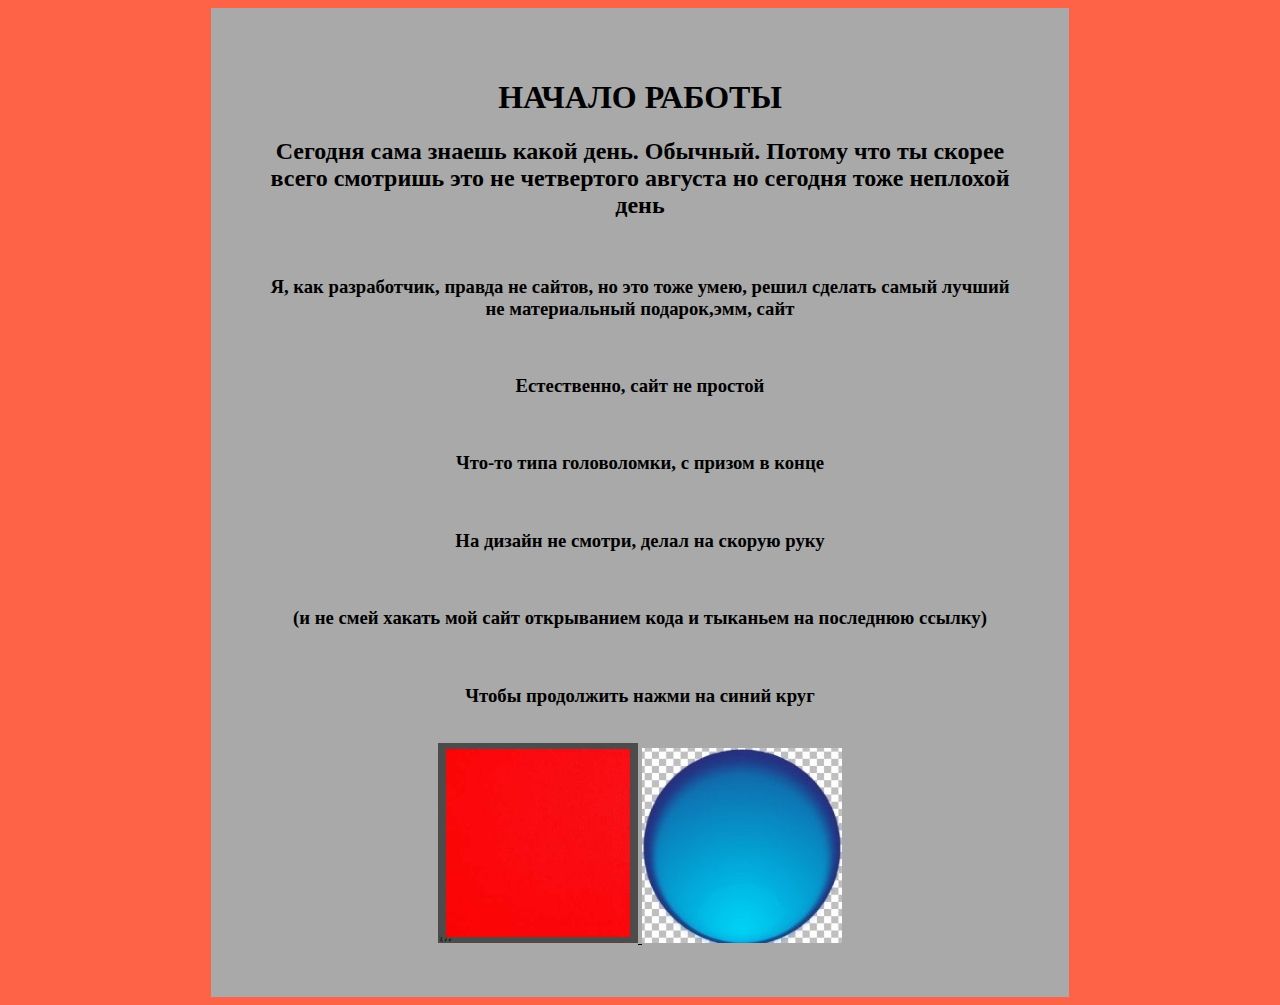
<file: index.html>
<!DOCTYPE html>
<html>
    <link type="text/css" href="css/css.css" rel="stylesheet">
    <head>
        <title>УДАЛИ</title>
    </head>
    <body link="#000000" alink="#000000" vlink="#000000">
      <div>
		<h1>НАЧАЛО РАБОТЫ</h1>
		<h2>Сегодня сама знаешь какой день. Обычный. Потому что ты скорее всего смотришь это не четвертого августа но сегодня тоже неплохой день</h2>
        <br>
        <h3>Я, как разработчик, правда не сайтов, но это тоже умею, решил сделать самый лучший не материальный подарок,эмм, сайт</h3>
        <br>
        <h3>Естественно, сайт не простой</h3>
        <br>
        <h3>Что-то типа головоломки, с призом в конце</h3>
        <br>
        <h3>На дизайн не смотри, делал на скорую руку</h3>          
        <br>
        <h3>(и не смей хакать мой сайт открыванием кода и тыканьем на последнюю ссылку)</h3>
        <br>
        <h3>Чтобы продолжить нажми на синий круг</h3>
        <br>
        <a href="void/2.html" title="это мой сайт и что такое синий круг буду решать я, тыкай уже" target="_blank">
            <img src="images/%D0%BA%D0%B2%D0%B0%D0%B4%D1%80%D0%B0%D1%82.jpg" width="200px"> 
        </a>
        <a href="" title="неть"><img src="images/%D0%BA%D1%80%D1%83%D0%B3.jpg" width="300px"></a>
      </div>   
    </body>
</html>
</file>
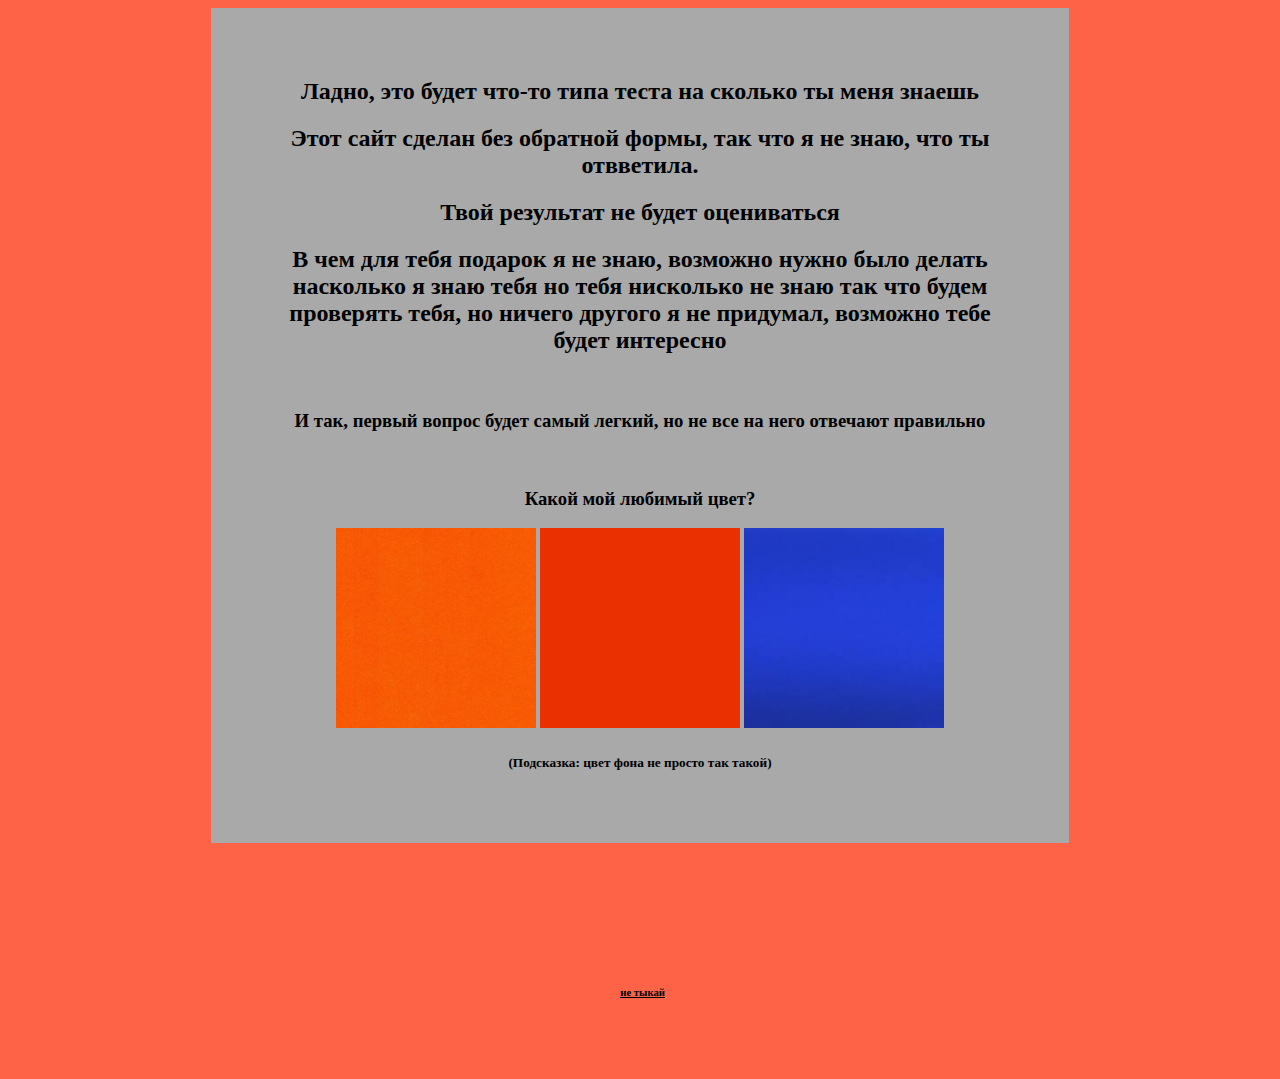
<file: void/2.html>
<!DOCTYPE html>
<html>
    <link type="text/css" href="../css/css.css" rel="stylesheet">
    <head>
        <title>УДАЛИ</title>
    </head>
    <body link="#000000" alink="#000000" vlink="#ff952a">
      <div>
		<h2>Ладно, это будет что-то типа теста на сколько ты меня знаешь</h2>
		<h2>Этот сайт сделан без обратной формы, так что я не знаю, что ты отвветила.</h2>
		<h2>Твой результат не будет оцениваться</h2> 
		<h2>В чем для тебя подарок я не знаю, возможно нужно было делать насколько я знаю тебя но тебя нисколько не знаю так что будем проверять тебя, но ничего другого я не придумал, возможно тебе будет интересно</h2> 
        <br>
        <h3>И так, первый вопрос будет самый легкий, но не все на него отвечают правильно</h3>
        <br>
        <h3>Какой мой любимый цвет?</h3>
        <a href="%D1%8D%D0%BC%D0%BC.html"><img src="../images/%D0%BE%D1%80%D0%B0%D0%BD%D0%B6%D0%B5%D0%B2%D1%8B%D0%B9.jpg"></a>
        <a href="%D1%8D%D0%BC%D0%BC2.html"><img src="../images/%D0%BA%D1%80%D0%B0%D1%81%D0%BD%D1%8B%D0%B9.jpg"></a>
        <a href="%D0%9F%D0%B5%D1%80%D0%B5%D1%85%D0%BE%D0%B42%D0%B83.html"><img src="../images/%D1%81%D0%B8%D0%BD%D0%B8%D0%B9.jpg"></a>
		<h5>(Подсказка: цвет фона не просто так такой)</h5> 
      </div>   
      <br>
      <div class="love"><a href="love.html"> <h6>не тыкай</h6></a></div>    
    </body>
</html>
</file>
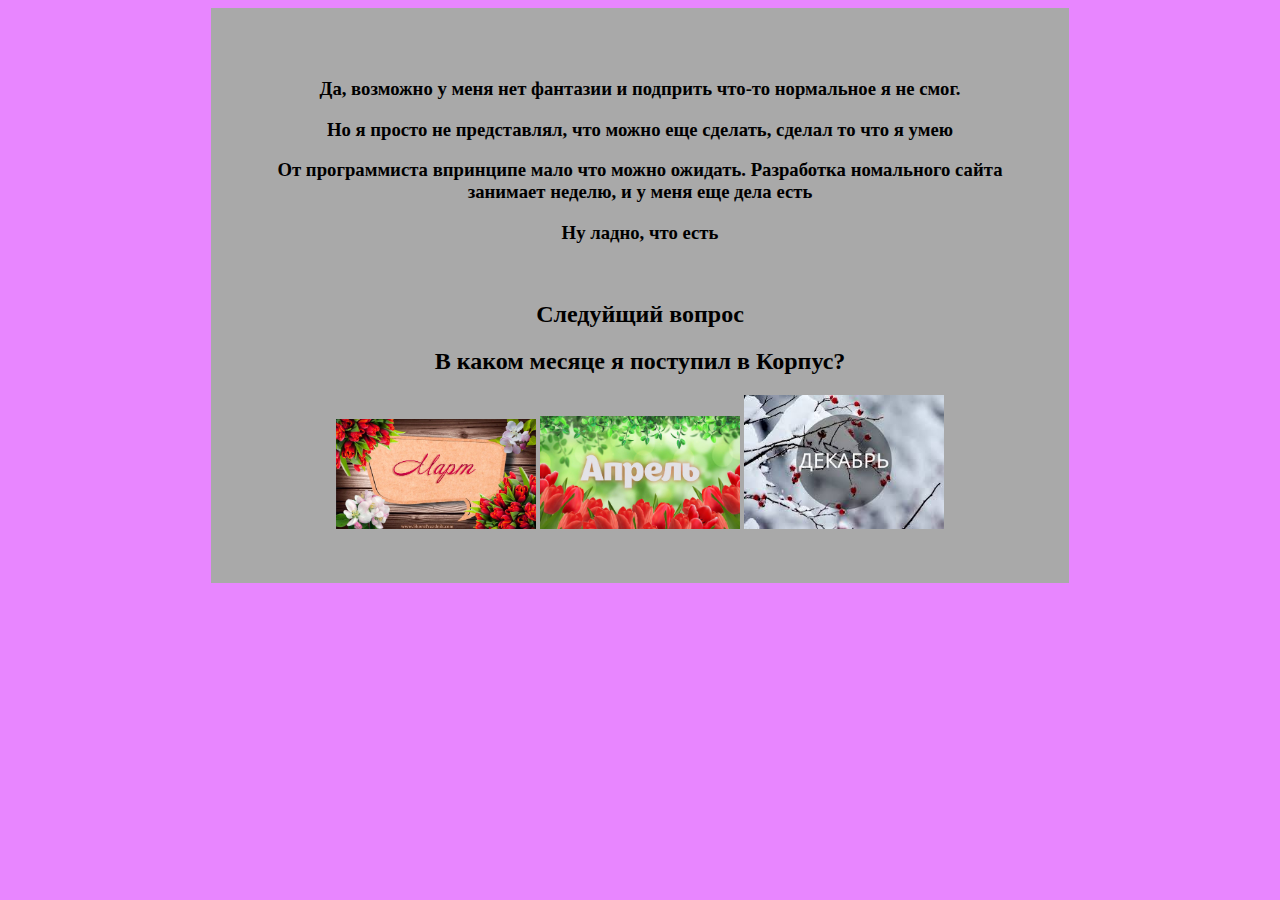
<file: void/3.html>
<!DOCTYPE html>
<html class="rose">
    <link type="text/css" href="../css/css.css" rel="stylesheet">
    <head>
        <title>УДАЛИ</title>
    </head>
    <body link="#000000" alink="#000000" vlink="#000000">
      <div>
		<h2></h2>
        <h3>Да, возможно у меня нет фантазии и подприть что-то нормальное я не смог. </h3>
        <h3>Но я просто не представлял, что можно еще сделать, сделал то что я умею</h3>
        <h3>От программиста впринципе мало что можно ожидать. Разработка номального сайта занимает неделю, и у меня еще дела есть</h3>
        <h3>Ну ладно, что есть</h3>
        <br>
        <h2>Следуйщий вопрос</h2>
        <h2>В каком месяце я поступил в Корпус?</h2>  
        <a href="%D1%8D%D0%BC%D0%BC3-1.html"><img src="../images/%D0%BC%D0%B0%D1%80%D1%82.jpg"></a>
        <a href="%D1%8D%D0%BC%D0%BC3-2.html"><img src="../images/%D0%B0%D0%BF%D1%80%D0%B5%D0%BB%D1%8C.jpg"></a>
        <a href="%D1%8D%D0%BC%D0%BC3-3.html"><img src="../images/%D0%B4%D0%B5%D0%BA%D0%B0%D0%B1%D1%80%D1%8C.jpg"></a>
      </div>   
    </body>
</html>
</file>
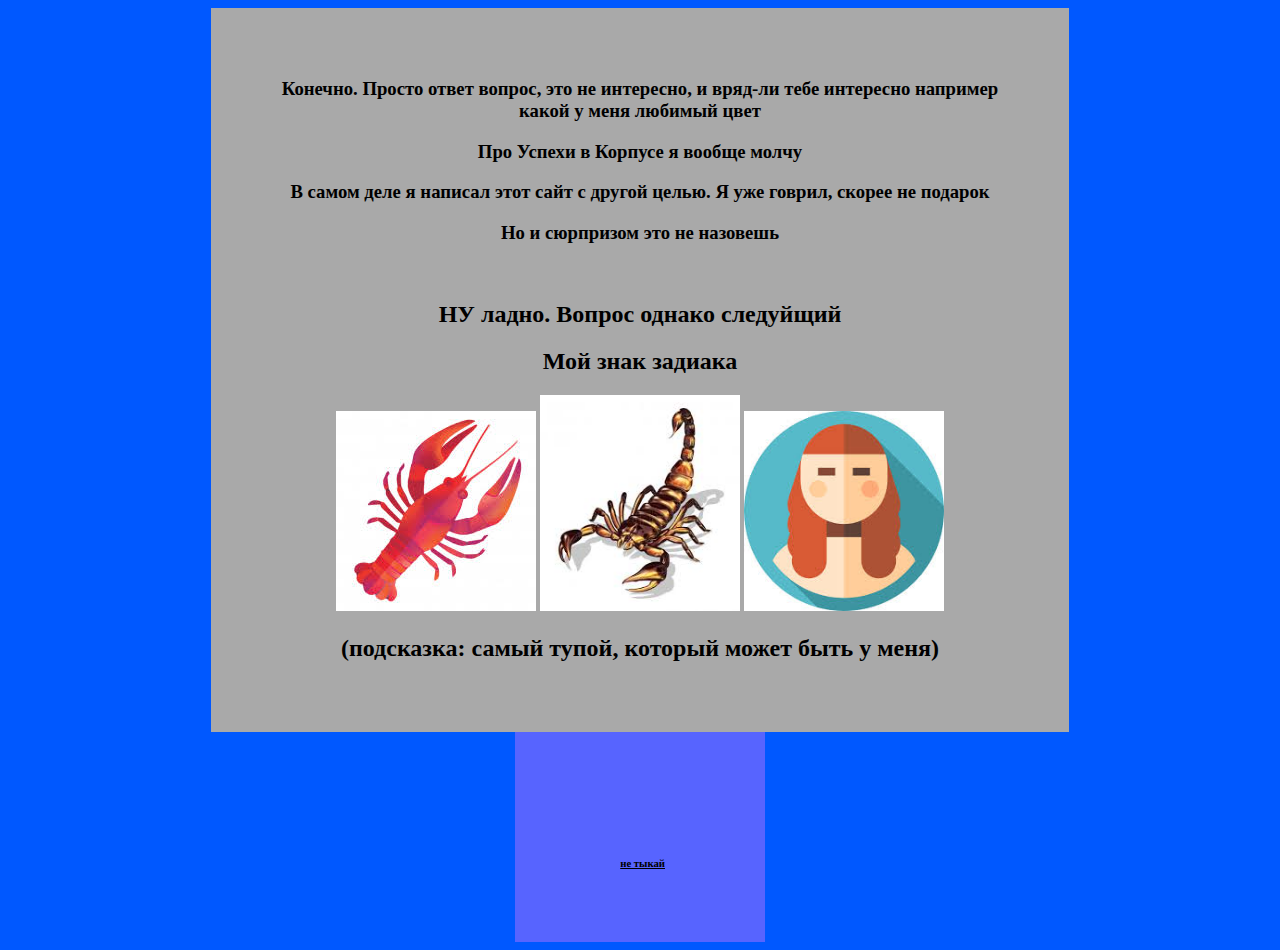
<file: void/4.html>
<!DOCTYPE html>
<html class="ros">
    <link type="text/css" href="../css/css.css" rel="stylesheet">
    <head>
        <title>УДАЛИ</title>
    </head>
    <body link="#000000" alink="#000000" vlink="#000000">
      <div>
		<h2></h2>
        <h3>Конечно. Просто ответ вопроc, это не интересно, и вряд-ли тебе интересно например какой у меня любимый цвет</h3>
        <h3>Про Успехи в Корпусе я вообще молчу</h3>
        <h3> В самом деле я написал этот сайт с другой целью. Я уже говрил, скорее не подарок</h3>
        <h3>Но и сюрпризом это не назовешь</h3>
        <br>
        <h2>НУ ладно. Вопрос однако следуйщий</h2>
        <h2>Мой знак задиака</h2>  
        <a href="%D1%8D%D0%BC%D0%BC4-1.html"><img src="../images/%D1%80%D0%B0%D0%BA.jpg"></a>
        <a href="%D1%8D%D0%BC%D0%BC4-2.html"><img src="../images/%D1%81%D0%BA%D0%BE%D1%80%D0%BF%D0%B8%D0%BE%D0%BD.jpg"></a>
        <a href="%D1%8D%D0%BC%D0%BC4-3.html"><img src="../images/%D0%B4%D0%B5%D0%B2%D0%B0.jpg"></a>
        <h2>(подсказка: самый тупой, который может быть у меня)</h2>   
      </div> 
      <div class="love1"><a href="love.html"> <h6>не тыкай</h6></a></div> 
    </body>
</html>
</file>
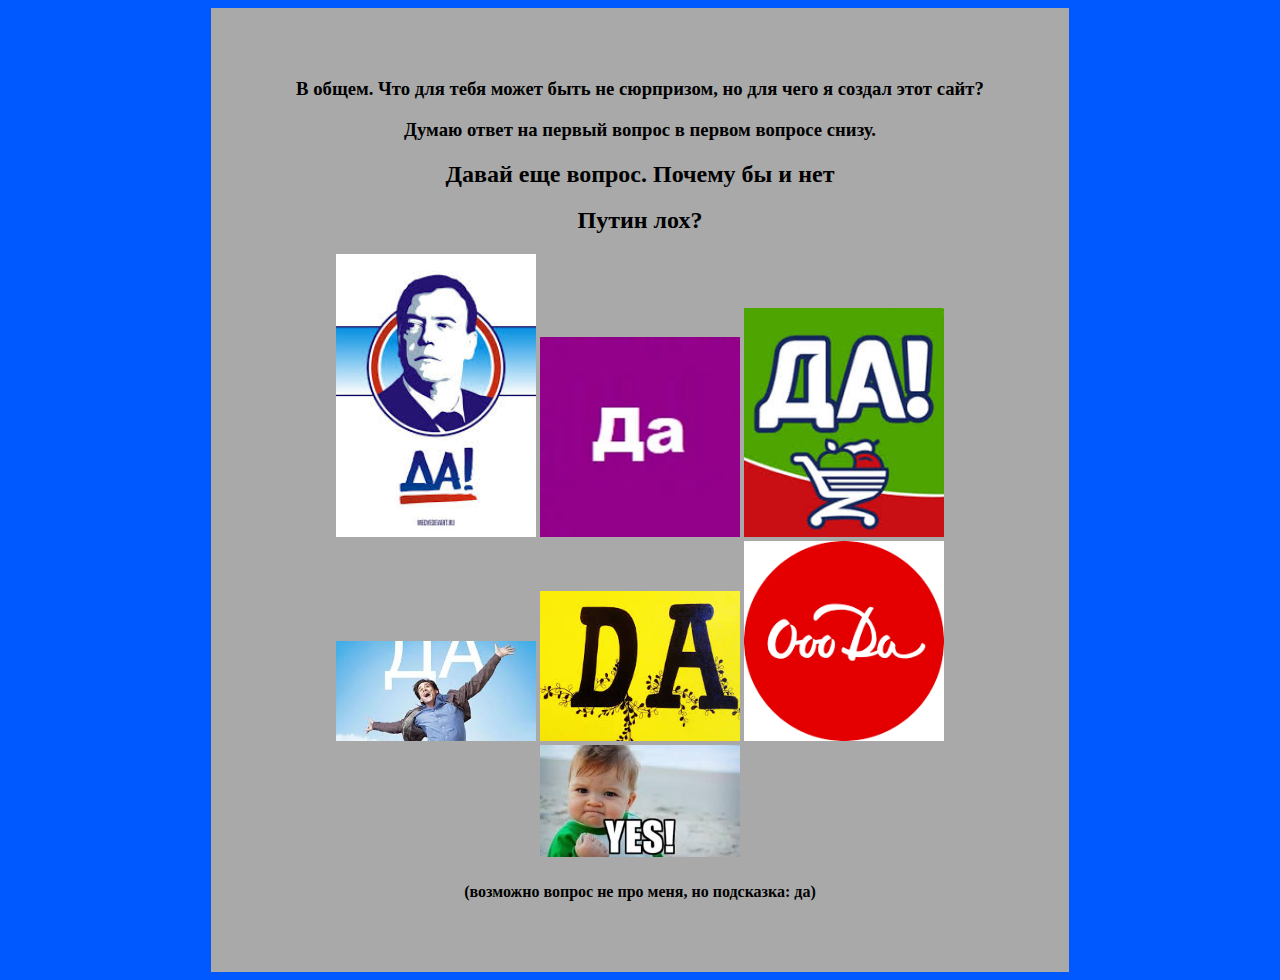
<file: void/5.html>
<!DOCTYPE html>
<html class="ros">
    <link type="text/css" href="../css/css.css" rel="stylesheet">
    <head>
        <title>УДАЛИ</title>
    </head>
    <body link="#000000" alink="#000000" vlink="#000000">
      <div>
		<h2></h2>
        <h3>В общем. Что для тебя может быть не сюрпризом, но для чего я создал этот сайт?</h3>
        <h3>Думаю ответ на первый вопрос в первом вопросе снизу. </h3>  
        <h2>Давай еще вопрос. Почему бы и нет</h2>
        <h2>Путин лох?</h2>  
        <a href="%D1%8D%D0%BC%D0%BC5-1.html"><img src="../images/%D0%B4%D0%B0.jpg"></a>
        <a href="%D1%8D%D0%BC%D0%BC5-1.html"><img src="../images/%D0%B4%D0%B01.jpg"></a>
        <a href="%D1%8D%D0%BC%D0%BC5-1.html"><img src="../images/%D0%B4%D0%B02.jpg"></a>
        <a href="%D1%8D%D0%BC%D0%BC5-1.html"><img src="../images/%D0%B4%D0%B04.jpg"></a>
        <a href="%D1%8D%D0%BC%D0%BC5-1.html"><img src="../images/%D0%B4%D0%B05.jpg"></a>
        <a href="%D1%8D%D0%BC%D0%BC5-1.html"><img src="../images/%D0%B4%D0%B06.png"></a>
        <a href="%D1%8D%D0%BC%D0%BC5-1.html"><img src="../images/%D0%B4%D0%B07.jpg"></a>
        <h4>(возможно вопрос не про меня, но подсказка: да)</h4>   
      </div>   
    </body>
</html>
</file>
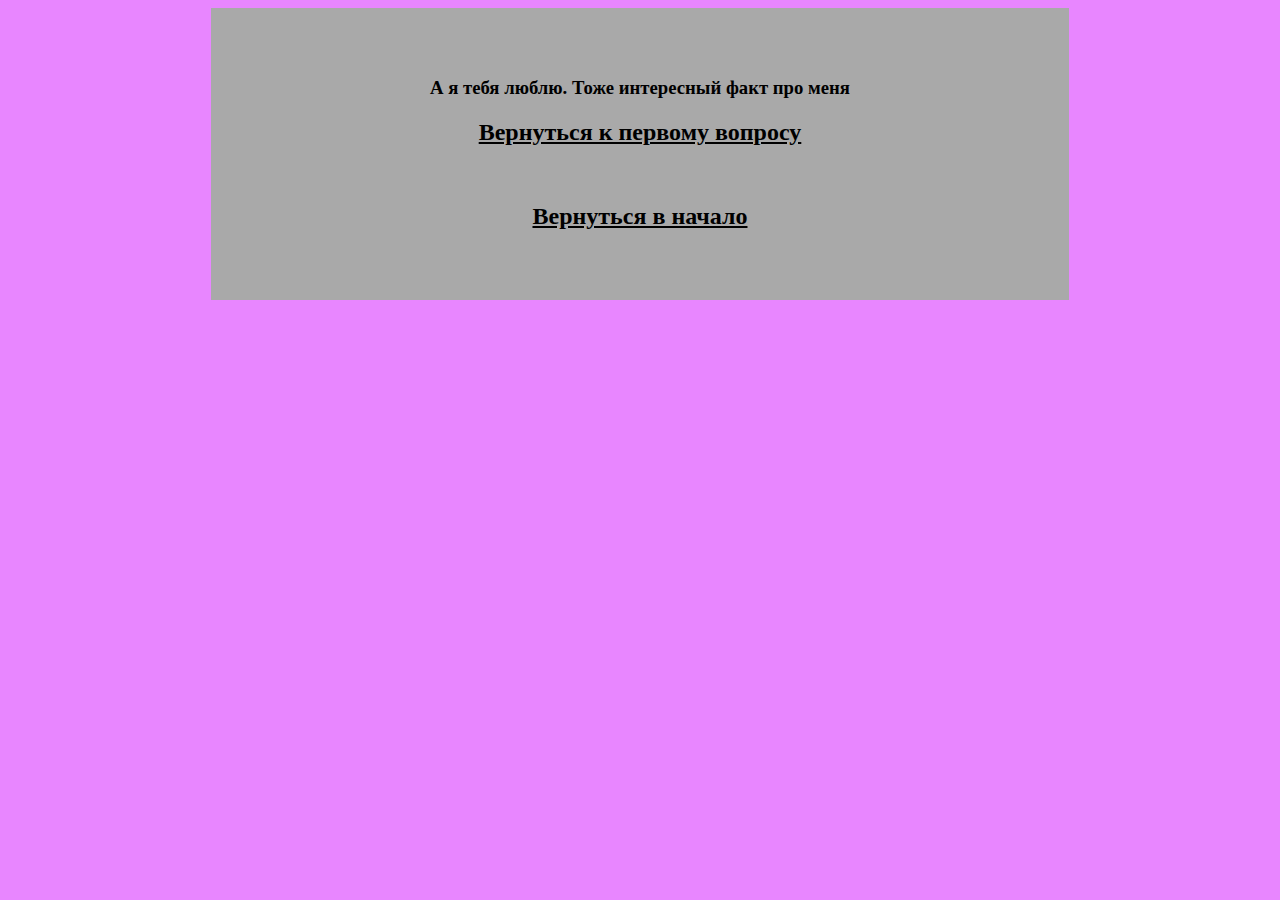
<file: void/love.html>
<!DOCTYPE html>
<html  class="rose">
    <link type="text/css" href="../css/css.css" rel="stylesheet">
    <head>
        <title>УДАЛИ</title>
    </head>
    <body class="rose" link="#000000" alink="#000000" vlink="#000000" >
      <div>
		<h3>А я тебя люблю. Тоже интересный факт про меня</h3>
        <a href="2.html"><h2>Вернуться к первому вопросу</h2></a>
        <br>
        <a href="../index.html"><h2>Вернуться в начало</h2></a>  
      </div>   
    </body>
</html>
</file>
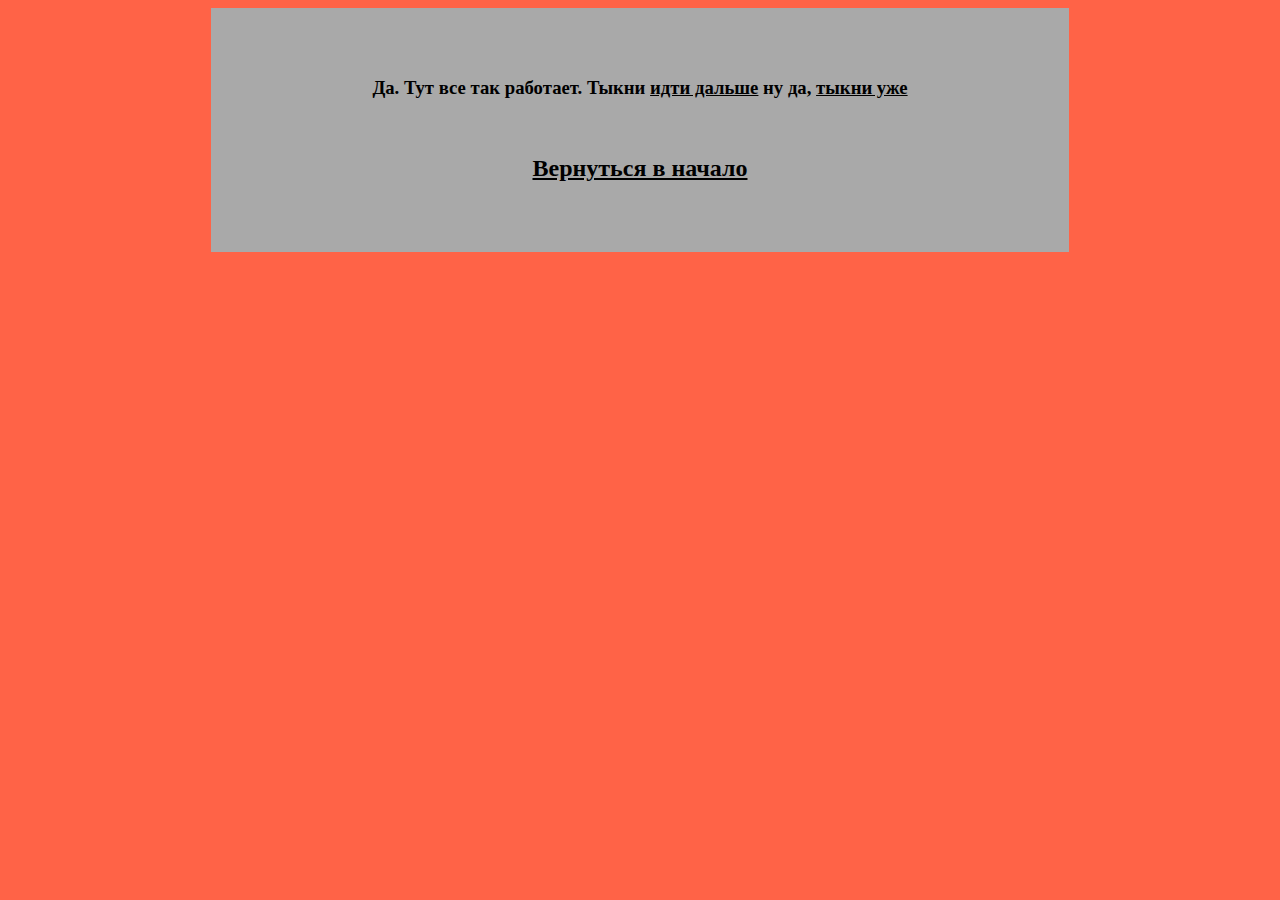
<file: void/Переход2и3.html>
<!DOCTYPE html>
<html>
    <link type="text/css" href="../css/css.css" rel="stylesheet">
    <head>
        <title>УДАЛИ</title>
    </head>
    <body link="#000000" alink="#000000" vlink="#000000">
      <div>
		<h3>Да. Тут все так работает. Тыкни <a href="3.html">идти дальше</a> ну да, <a href="3.html">тыкни уже</a></h3>
        <br>
        <a href="../index.html"><h2>Вернуться в начало</h2></a>  
      </div>   
    </body>
</html>
</file>
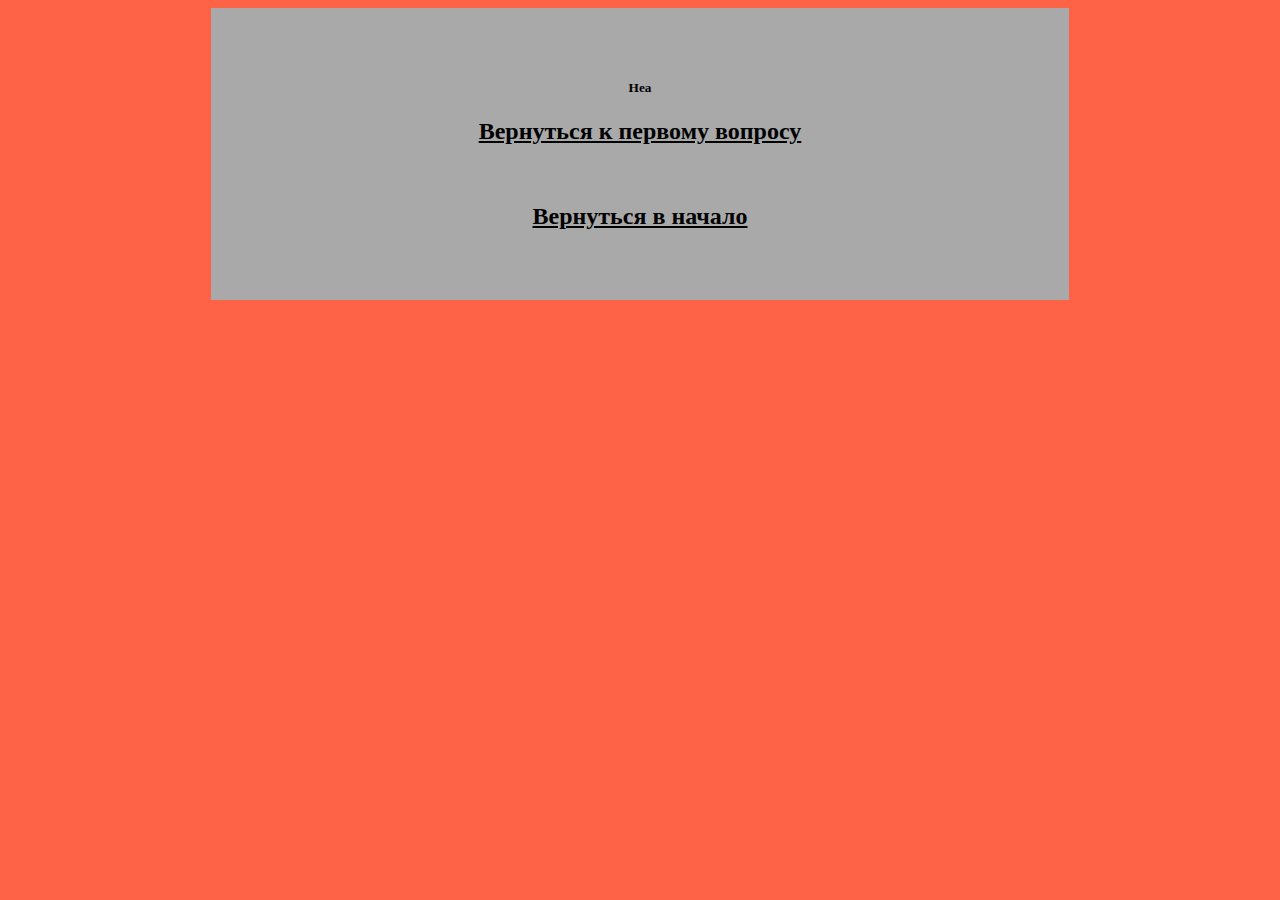
<file: void/эмм.html>
<!DOCTYPE html>
<html>
    <link type="text/css" href="../css/css.css" rel="stylesheet">
    <head>
        <title>УДАЛИ</title>
    </head>
    <body link="#000000" alink="#000000" vlink="#000000">
      <div>
		<h5>Неа</h5>
        <a href="2.html"><h2>Вернуться к первому вопросу</h2></a>
        <br>
        <a href="../index.html"><h2>Вернуться в начало</h2></a>  
      </div>   
    </body>
</html>
</file>
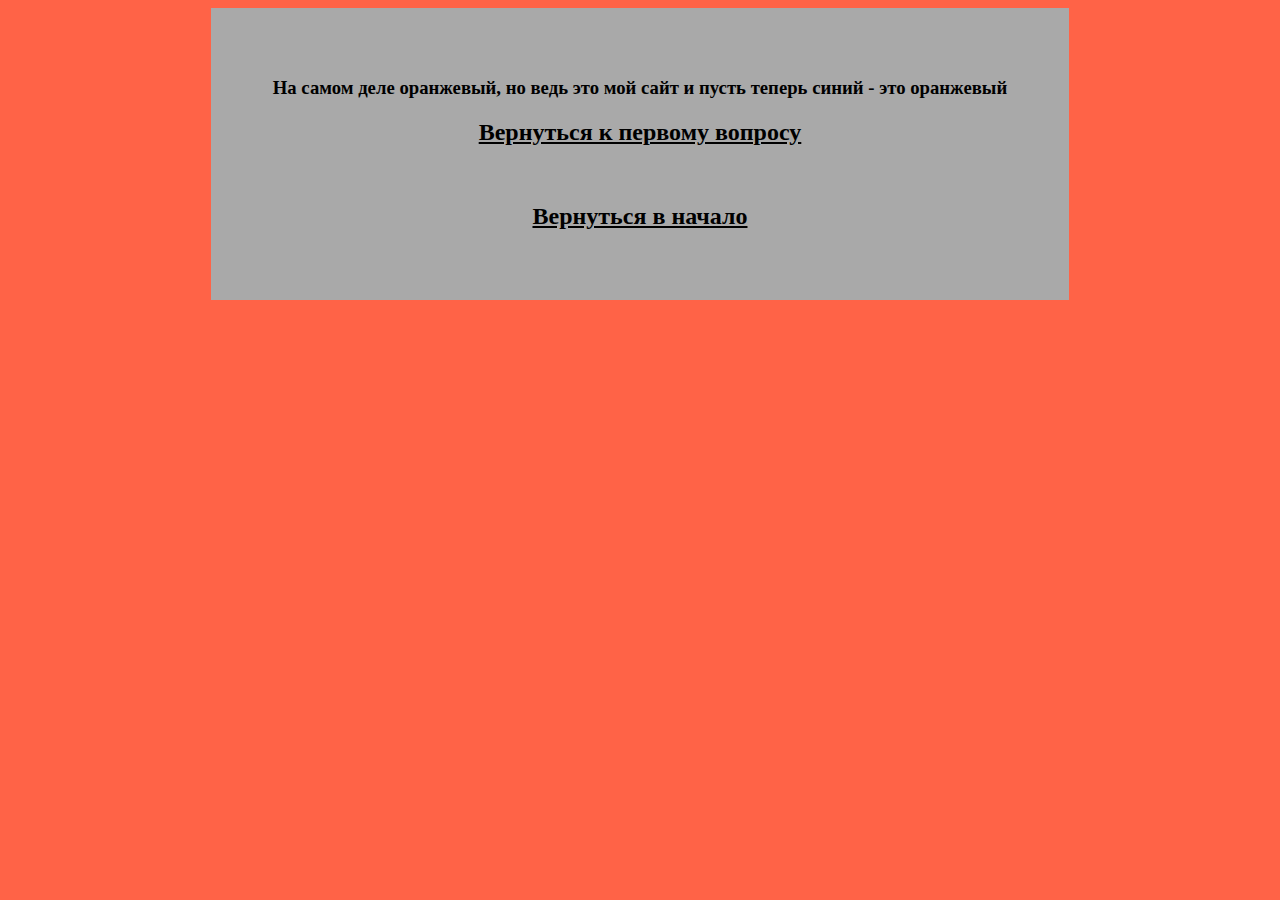
<file: void/эмм2.html>
<!DOCTYPE html>
<html>
    <link type="text/css" href="../css/css.css" rel="stylesheet">
    <head>
        <title>УДАЛИ</title>
    </head>
    <body link="#000000" alink="#000000" vlink="#000000">
      <div>
		<h3>На самом деле оранжевый, но ведь это мой сайт и пусть теперь синий - это оранжевый</h3>
        <a href="2.html"><h2>Вернуться к первому вопросу</h2></a>
        <br>
        <a href="../index.html"><h2>Вернуться в начало</h2></a>  
      </div>   
    </body>
</html>
</file>
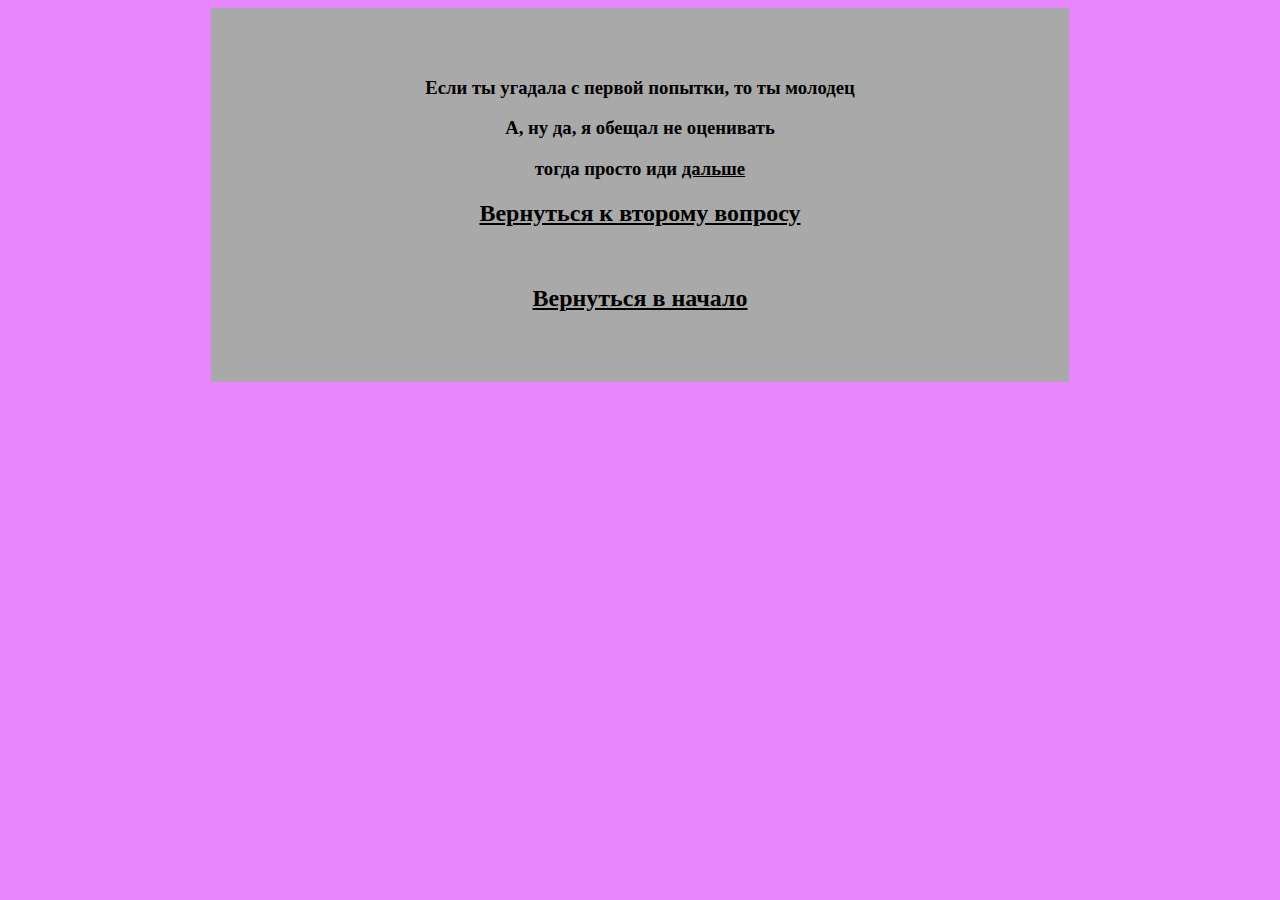
<file: void/эмм3-1.html>
<!DOCTYPE html>
<html class="rose">
    <link type="text/css" href="../css/css.css" rel="stylesheet">
    <head>
        <title>УДАЛИ</title>
    </head>
    <body link="#000000" alink="#000000" vlink="#000000">
      <div>
		<h3>Если ты угадала с первой попытки, то ты молодец</h3>
		<h3>А, ну да, я обещал не оценивать</h3>
        <h3>тогда просто иди <a href="4.html">дальше</a> </h3>
        <a href="3.html"><h2>Вернуться к второму вопросу</h2></a>
        <br>
        <a href="../index.html"><h2>Вернуться в начало</h2></a>  
      </div>   
    </body>
</html>
</file>
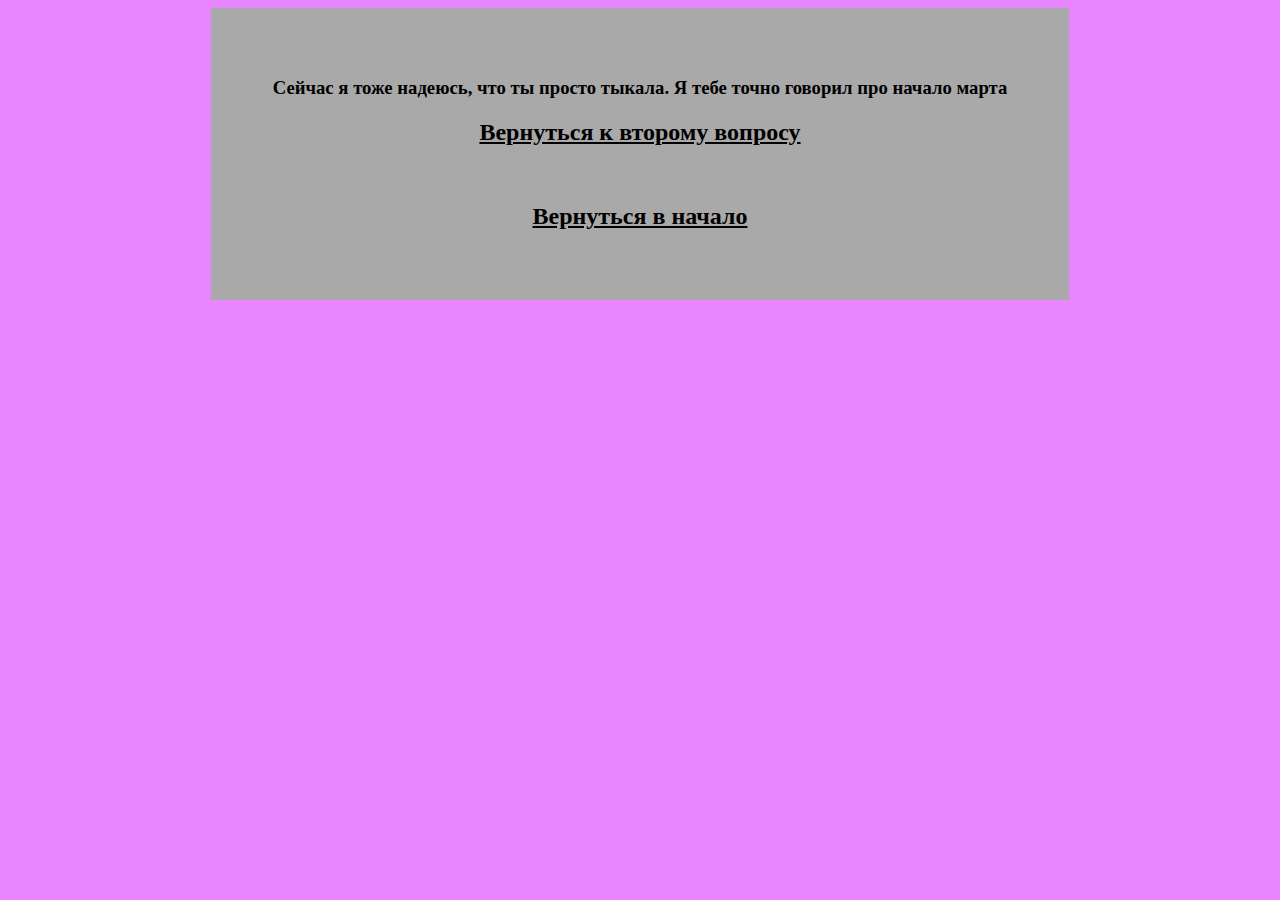
<file: void/эмм3-2.html>
<!DOCTYPE html>
<html class="rose">
    <link type="text/css" href="../css/css.css" rel="stylesheet">
    <head>
        <title>УДАЛИ</title>
    </head>
    <body link="#000000" alink="#000000" vlink="#000000">
      <div>
		<h3>Сейчас я тоже надеюсь, что ты просто тыкала. Я тебе точно говорил про начало марта</h3>
        <a href="3.html"><h2>Вернуться к второму вопросу</h2></a>
        <br>
        <a href="../index.html"><h2>Вернуться в начало</h2></a>  
      </div>   
    </body>
</html>
</file>
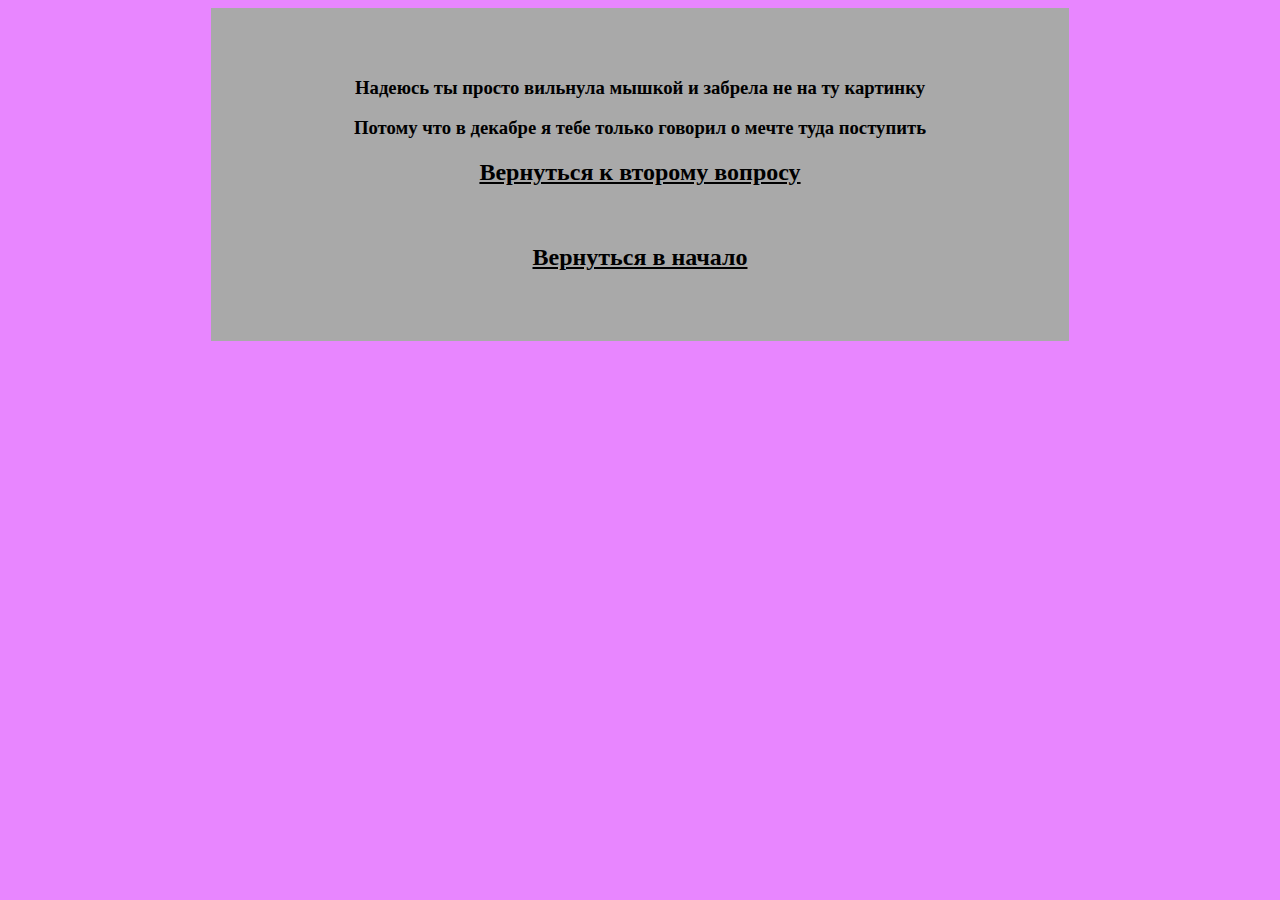
<file: void/эмм3-3.html>
<!DOCTYPE html>
<html class="rose">
    <link type="text/css" href="../css/css.css" rel="stylesheet">
    <head>
        <title>УДАЛИ</title>
    </head>
    <body link="#000000" alink="#000000" vlink="#000000">
      <div>
		<h3>Надеюсь ты просто вильнула мышкой и забрела не на ту картинку</h3>
		<h3>Потому что в декабре я тебе только говорил о мечте туда поступить</h3>
        <a href="3.html"><h2>Вернуться к второму вопросу</h2></a>
        <br>
        <a href="../index.html"><h2>Вернуться в начало</h2></a>  
      </div>   
    </body>
</html>
</file>
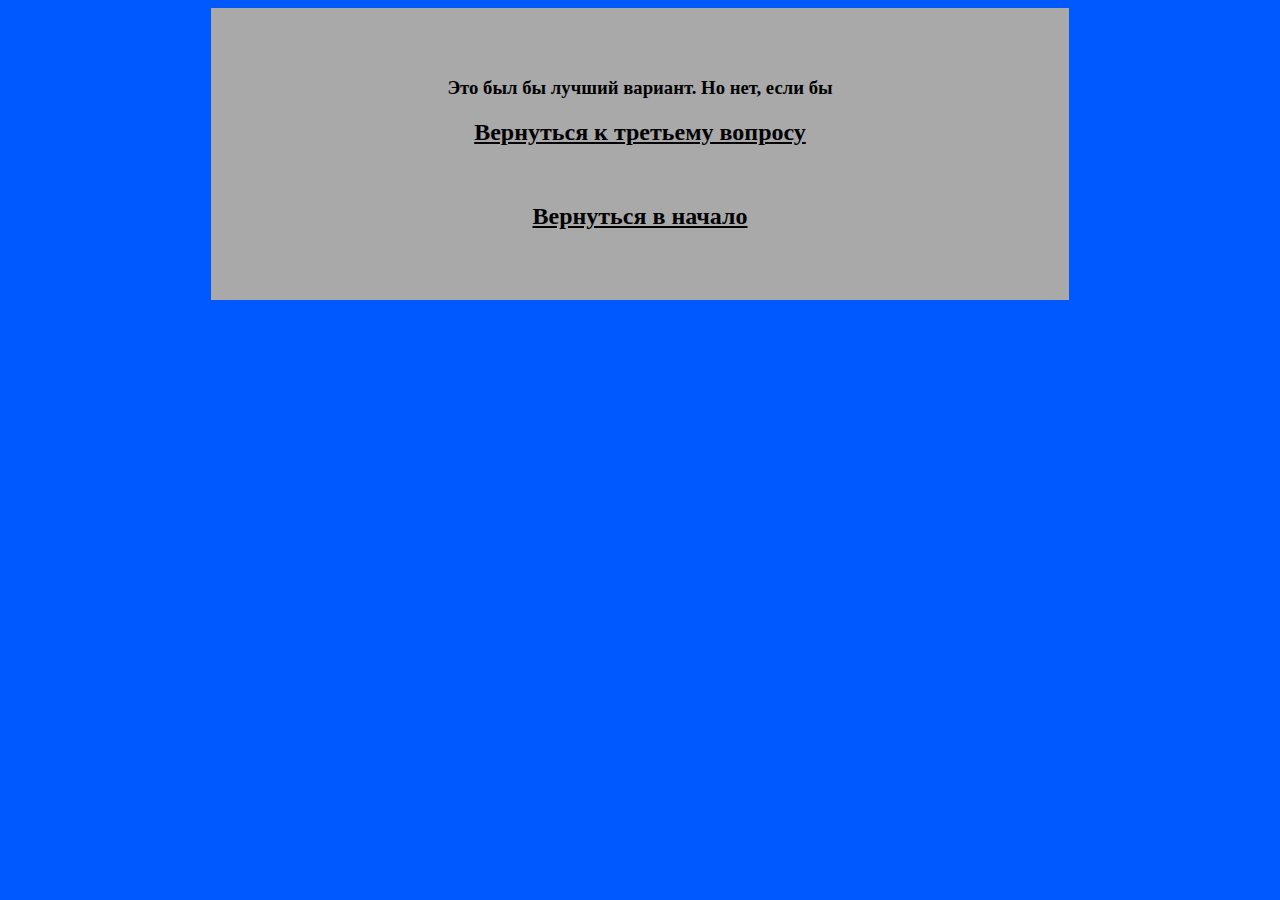
<file: void/эмм4-1.html>
<!DOCTYPE html>
<html class="ros">
    <link type="text/css" href="../css/css.css" rel="stylesheet">
    <head>
        <title>УДАЛИ</title>
    </head>
    <body link="#000000" alink="#000000" vlink="#000000">
      <div>
		<h3>Это был бы лучший вариант. Но нет, если бы</h3>
        <a href="4.html"><h2>Вернуться к третьему вопросу</h2></a>
        <br>
        <a href="../index.html"><h2>Вернуться в начало</h2></a>  
      </div>   
    </body>
</html>
</file>
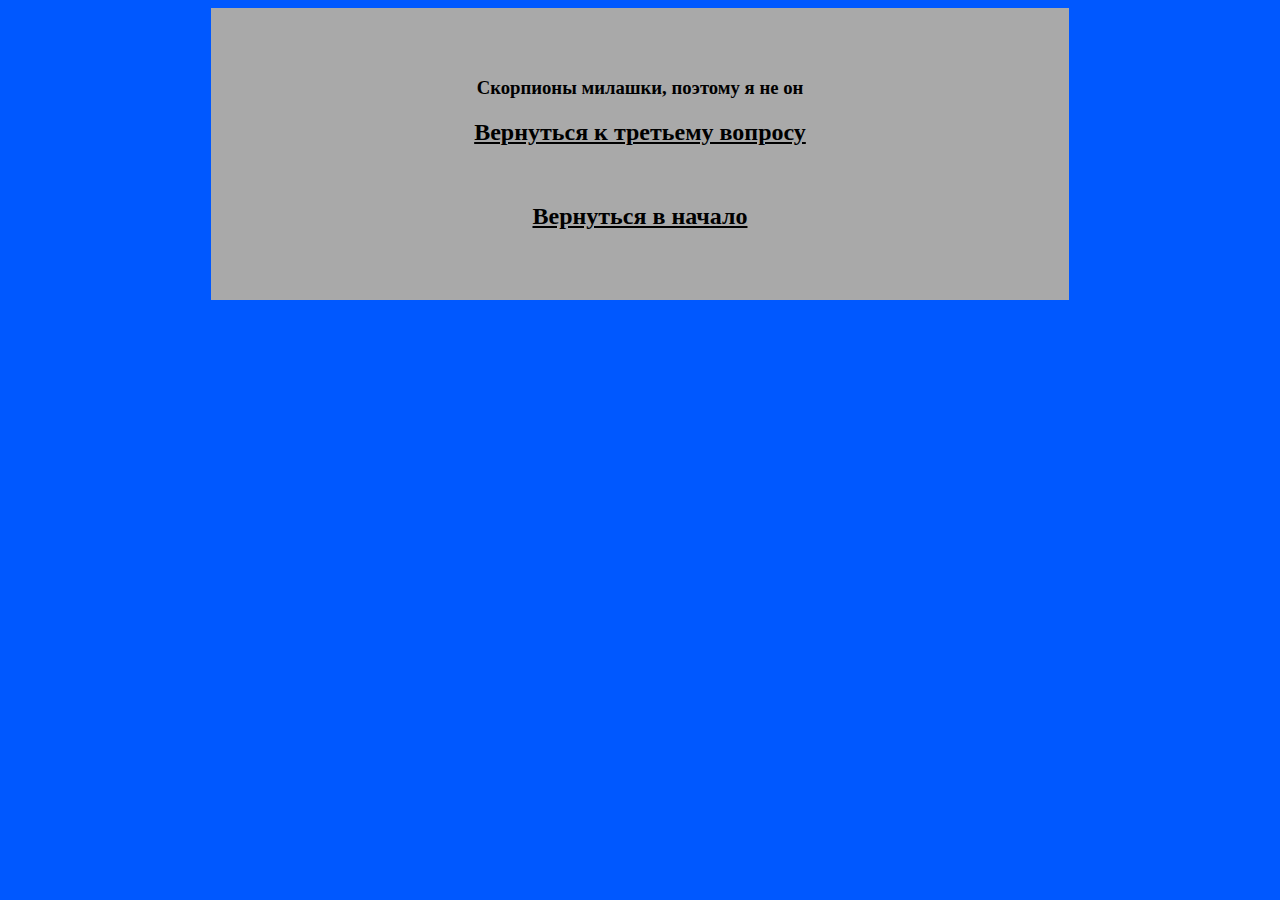
<file: void/эмм4-2.html>
<!DOCTYPE html>
<html class="ros">
    <link type="text/css" href="../css/css.css" rel="stylesheet">
    <head>
        <title>УДАЛИ</title>
    </head>
    <body link="#000000" alink="#000000" vlink="#000000">
      <div>
		<h3>Скорпионы милашки, поэтому я не он</h3>
        <a href="4.html"><h2>Вернуться к третьему вопросу</h2></a>
        <br>
        <a href="../index.html"><h2>Вернуться в начало</h2></a>  
      </div>   
    </body>
</html>
</file>
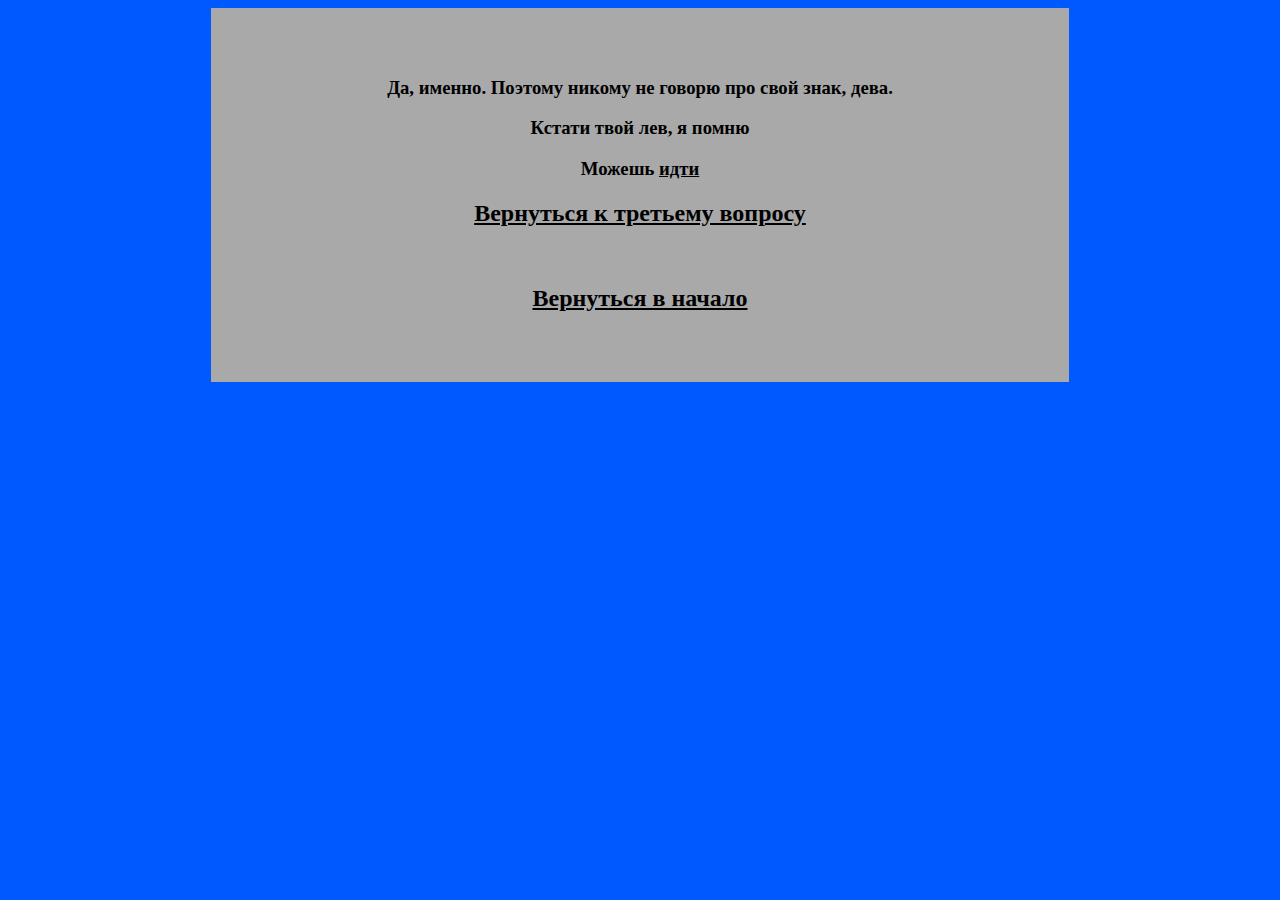
<file: void/эмм4-3.html>
<!DOCTYPE html>
<html class="ros">
    <link type="text/css" href="../css/css.css" rel="stylesheet">
    <head>
        <title>УДАЛИ</title>
    </head>
    <body link="#000000" alink="#000000" vlink="#000000">
      <div>
		<h3>Да, именно. Поэтому никому не говорю про свой знак, дева.</h3>
		<h3>Кстати твой лев, я помню</h3>
        <h3>Можешь <a href="5.html">идти</a></h3>  
        <a href="4.html"><h2>Вернуться к третьему вопросу</h2></a>
        <br>
        <a href="../index.html"><h2>Вернуться в начало</h2></a>  
      </div>   
    </body>
</html>
</file>
<file: css/css.css>
div { background-color: darkgrey;  text-align: center; align-content: center; margin: auto; width: auto; padding: 50px; width: 60% }
html { background-color: #ff6347;}
html.rose { background-color: #e886ff}
html.ros { background-color: #0058ff}
img { width: 200px; height: auto }
div.love { text-align: right; padding: 100px; width: 50px; height: 10px; background-color: #ff6347; }
div.love1 { text-align: right; padding: 100px; width: 50px; height: 10px; background-color: #5764ff; }
a {  }
</file>
